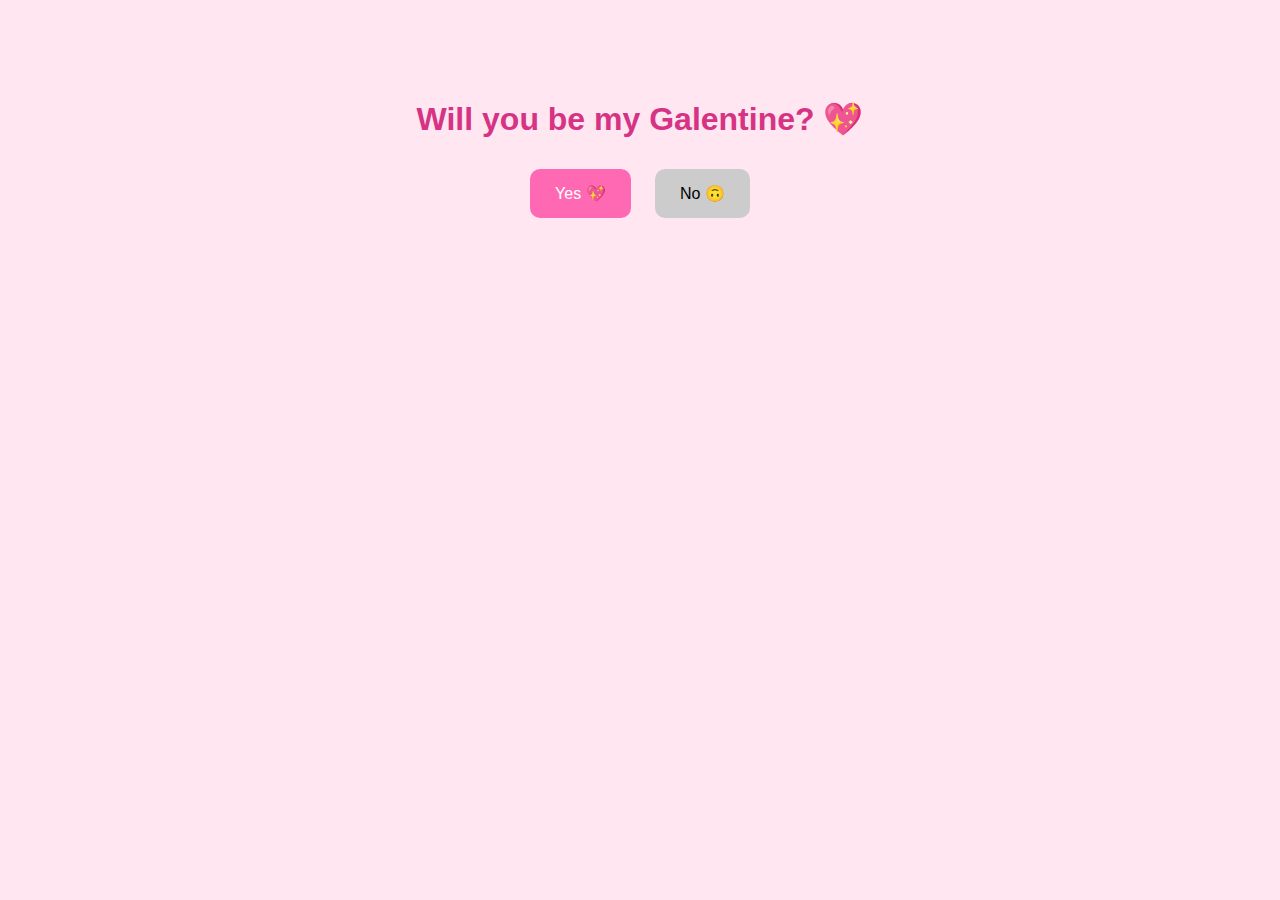
<file: index.html>
<!DOCTYPE html>
<html>
<head>
    <title>Galentine 💕</title>
    <link rel="stylesheet" href="style.css">
</head>

<body>

    <h1 id="message">Will you be my Galentine? 💖</h1>

    <div class="buttons">
        <button onclick="yesClicked()">Yes 💖</button>
        <button onclick="noClicked()">No 🙃</button>
    </div>

    <div id="confetti"></div>

    <script>
        function yesClicked() {
            document.getElementById("message").innerText = "Love you ❤️";
            createConfetti();
        }

        function noClicked() {
            document.getElementById("message").innerText = "Wrong answer 😌 try again";
        }

        function createConfetti() {
            for (let i = 0; i < 50; i++) {
                let confetti = document.createElement("div");
                confetti.classList.add("confetti");
                confetti.style.left = Math.random() * window.innerWidth + "px";
                confetti.style.animationDuration = (Math.random() * 2 + 2) + "s";
                document.body.appendChild(confetti);

                setTimeout(() => {
                    confetti.remove();
                }, 4000);
            }
        }
    </script>

</body>
</html>
</file>
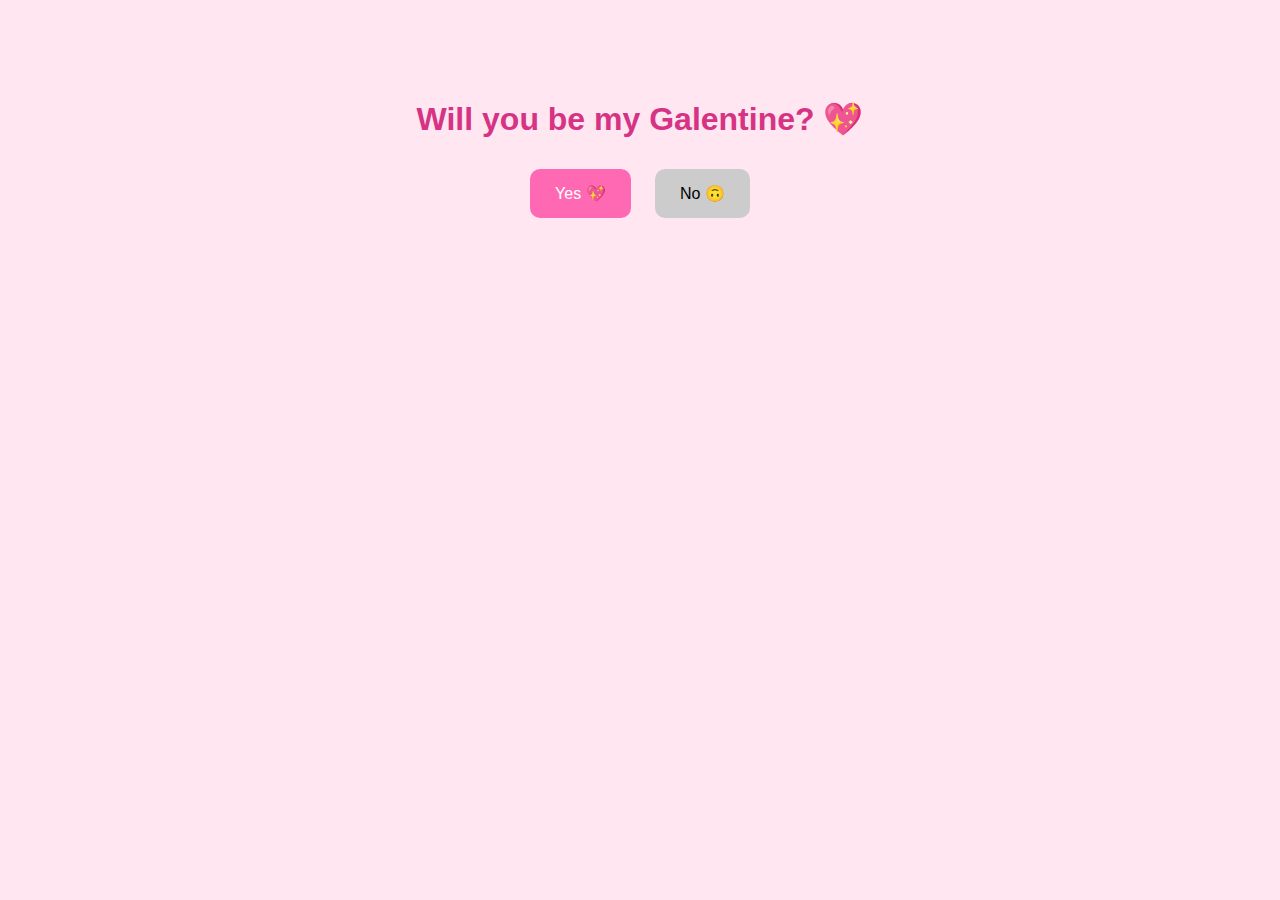
<file: galentine/index.html>
<!DOCTYPE html>
<html>
<head>
    <title>Galentine 💕</title>
    <link rel="stylesheet" href="style.css">
</head>

<body>

    <h1 id="message">Will you be my Galentine? 💖</h1>

    <div class="buttons">
        <button onclick="yesClicked()">Yes 💖</button>
        <button onclick="noClicked()">No 🙃</button>
    </div>

    <div id="confetti"></div>

    <script>
        function yesClicked() {
            document.getElementById("message").innerText = "Love you ❤️";
            createConfetti();
        }

        function noClicked() {
            document.getElementById("message").innerText = "Wrong answer 😌 try again";
        }

        function createConfetti() {
            for (let i = 0; i < 50; i++) {
                let confetti = document.createElement("div");
                confetti.classList.add("confetti");
                confetti.style.left = Math.random() * window.innerWidth + "px";
                confetti.style.animationDuration = (Math.random() * 2 + 2) + "s";
                document.body.appendChild(confetti);

                setTimeout(() => {
                    confetti.remove();
                }, 4000);
            }
        }
    </script>

</body>
</html>
</file>
<file: style.css>
body {
    background-color: #ffe6f0;
    text-align: center;
    font-family: Arial, sans-serif;
    margin-top: 100px;
}

h1 {
    color: #d63384;
}

button {
    padding: 15px 25px;
    font-size: 16px;
    margin: 10px;
    border: none;
    border-radius: 10px;
    cursor: pointer;
}

button:first-child {
    background-color: #ff69b4;
    color: white;
}

button:last-child {
    background-color: #ccc;
}
.confetti {
    position: fixed;
    top: -10px;
    width: 10px;
    height: 10px;
    background-color: red;
    border-radius: 50%;
    animation: fall linear;
}

@keyframes fall {
    to {
        transform: translateY(100vh);
    }
}
</file>
<file: galentine/style.css>
body {
    background-color: #ffe6f0;
    text-align: center;
    font-family: Arial, sans-serif;
    margin-top: 100px;
}

h1 {
    color: #d63384;
}

button {
    padding: 15px 25px;
    font-size: 16px;
    margin: 10px;
    border: none;
    border-radius: 10px;
    cursor: pointer;
}

button:first-child {
    background-color: #ff69b4;
    color: white;
}

button:last-child {
    background-color: #ccc;
}
.confetti {
    position: fixed;
    top: -10px;
    width: 10px;
    height: 10px;
    background-color: red;
    border-radius: 50%;
    animation: fall linear;
}

@keyframes fall {
    to {
        transform: translateY(100vh);
    }
}
</file>
